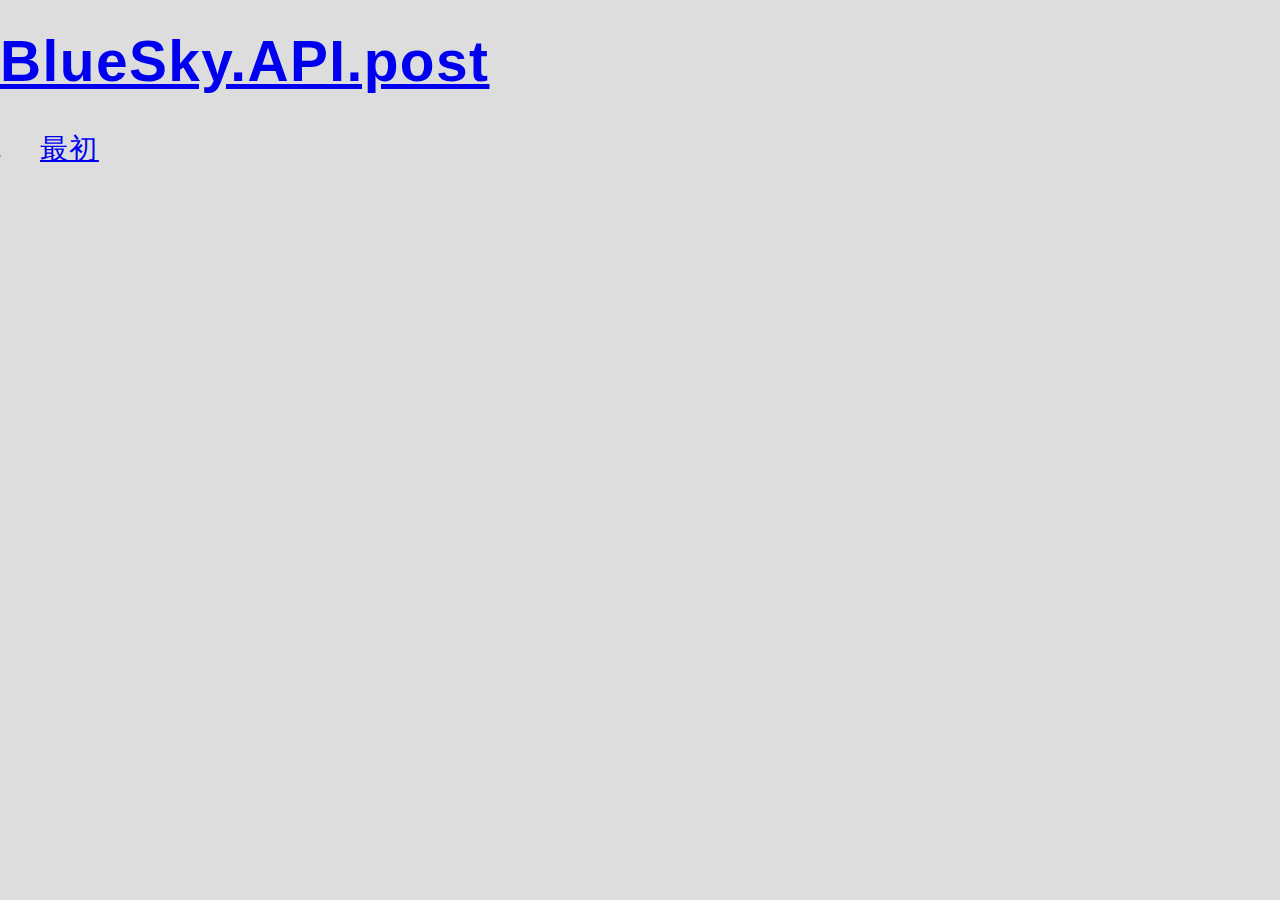
<file: docs/index.html>
<!doctype html>
<html>
<head>
<meta charset="utf-8">
<title></title>
<meta name="description" content="">
<meta name="author" content="ytyaru">
<link rel="license" href="https://creativecommons.org/licenses/by-sa/4.0/deed.ja">
<link rel="icon" href="asset/image/author/ytyaru.png">
<link rel="stylesheet" href="css/sanitize/v13.0.0/sanitize.css">
<link rel="stylesheet" href="css/sanitize/v13.0.0/typography.css">
<link rel="stylesheet" href="css/sanitize/v13.0.0/forms.css">
<link rel="stylesheet" href="css/style.css">
<meta name="viewport" content="width=device-width, initial-scale=1">
<style>
</style>
<script type="text/javascript" src="lib/van/1.5.3/nomodule/min.js"></script>
<!--<script src="js/footer.js"></script>-->
<script>
const {h1,p,br,ol,li,footer,small,time,a,img} = van.tags
window.addEventListener('DOMContentLoaded', async(event) => {
    // 最新版ほどitemsの先頭に配置する。旧版ほど末尾。
    const items = [
        '最初',
    ]
    const { h1, p, ol, li, a, code } = van.tags
    const author = 'ytyaru'
    const ccBySaUrls = ['cc','cc-by','cc-sa'].map(id=>`asset/image/license/${id}.svg`)
    van.add(document.body, 
        h1(a({href:`https://github.com/${author}/JS.BlueSky.API.post.20250805153030/`}, 'BlueSky.API.post')),
        p(''),
//        p(''),
        makeMenu(),
//        new Footer().make(),
    )
    function makeMenu() { return ol({start:items.length-1, reversed:true},
        //ol({start:0},
            //items.map((item, i)=>li(a({href:()=>`${i}/index.html`}, item)))
            items.map((item, i)=>li(a({href:()=>`${items.length-(i+1)}/index.html`}, item)))
            //items.reverse().map((item, i)=>li(a({href:()=>`${i}/index.html`}, item)))
            //items.reverse().map((item, i)=>li(a({href:()=>`${items.length-(i+1)}/index.html`}, item)))
        )
    }
})
</script>
</head>
<body>
</body>
</file>
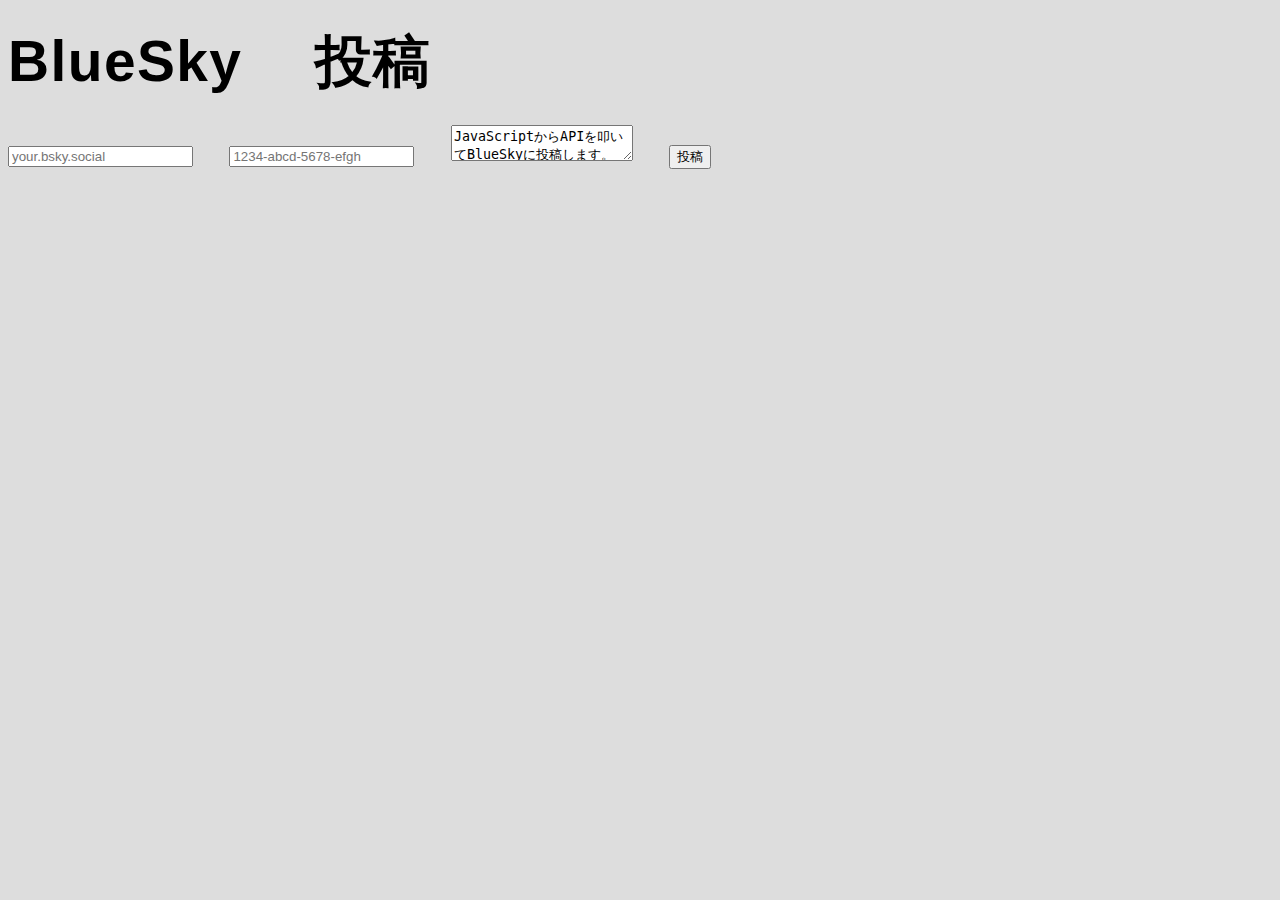
<file: docs/0/index.html>
<!doctype html>
<html>
<head>
<meta charset="utf-8">
<title></title>
<meta name="description" content="">
<meta name="author" content="ytyaru">
<link rel="license" href="https://creativecommons.org/licenses/by-sa/4.0/deed.ja">
<link rel="icon" href="../asset/image/author/ytyaru.png">
<link rel="stylesheet" href="css/style.css">
<meta name="viewport" content="width=device-width, initial-scale=1">
<!--<script src="../lib/van/1.2.6/nomodule.min.js"></script>-->
<script src="../lib/van/1.5.3/nomodule/min.js"></script>
<!--<script src="../js/footer.js"></script>-->
<script src="../lib/util/type.js"></script>
<script src="../lib/util/test/assertion.js"></script>
<script src="js/bluesky.js"></script>
<script src="js/main.js"></script>
</head>
<body>
    <main>
        <h1>BlueSky 投稿</h1>
        <input name="handle" placeholder="your.bsky.social">
        <input name="appPw" placeholder="1234-abcd-5678-efgh">
        <textarea name="message" placeholder="投稿内容。" >JavaScriptからAPIを叩いてBlueSkyに投稿します。</textarea>
        <button name="post">投稿</button>
        <p name="result"></p>
    </main>
    <footer></footer>
</body>
</html>
<!-- https://coliss.com/articles/build-websites/operation/work/html-template-for-web-apps-or-sites.html -->
<!-- https://coliss.com/articles/build-websites/operation/work/html5-template-for-2018.html -->
</file>
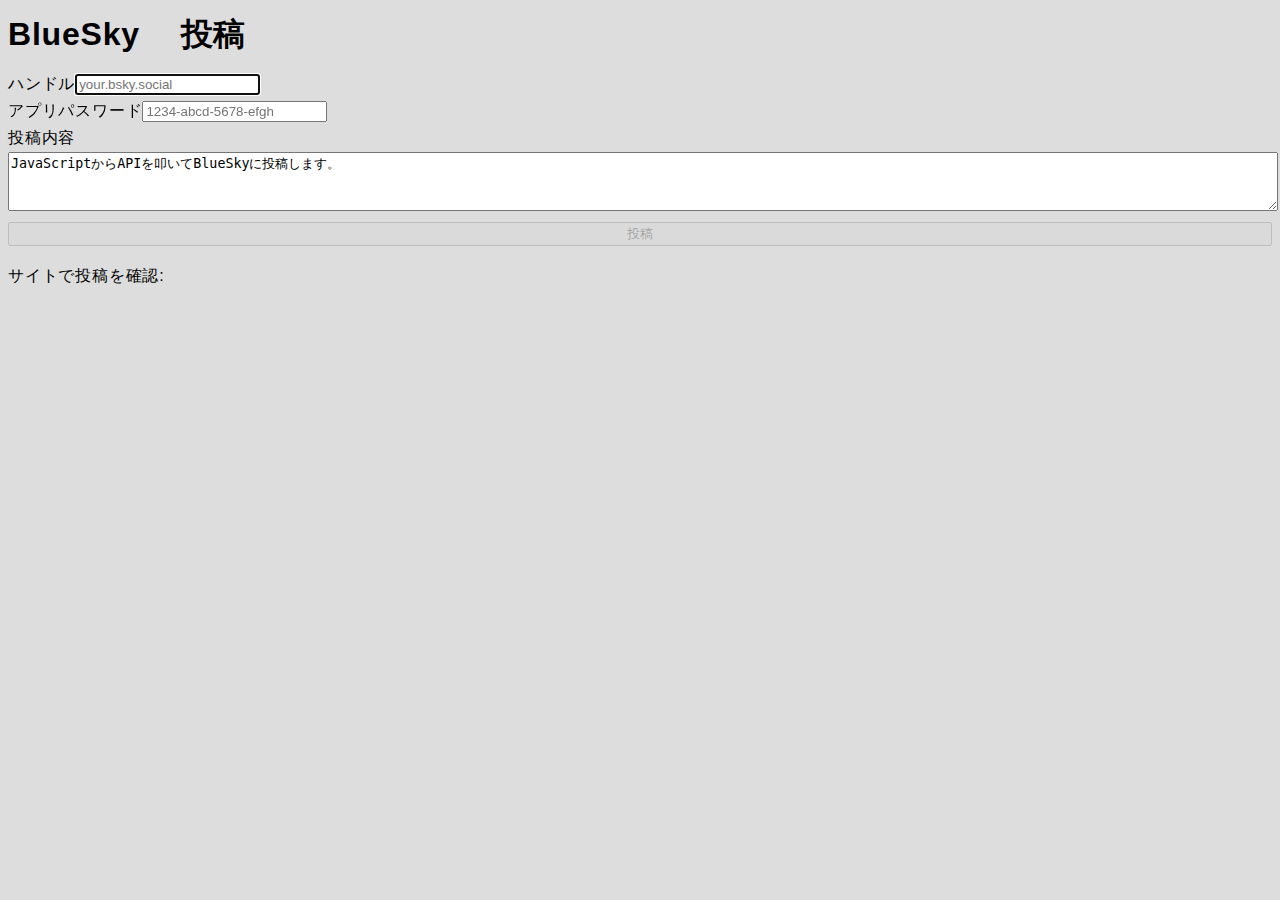
<file: docs/1/index.html>
<!doctype html>
<html>
<head>
<meta charset="utf-8">
<title></title>
<meta name="description" content="">
<meta name="author" content="ytyaru">
<link rel="license" href="https://creativecommons.org/licenses/by-sa/4.0/deed.ja">
<link rel="icon" href="../asset/image/author/ytyaru.png">
<link rel="stylesheet" href="css/style.css">
<meta name="viewport" content="width=device-width, initial-scale=1">
<script src="../lib/van/1.5.3/nomodule/min.js"></script>
<script src="../lib/util/type.js"></script>
<script src="../lib/util/test/assertion.js"></script>
<script src="js/bluesky.js"></script>
<script src="js/main.js"></script>
</head>
<body>
    <main>
        <h1>BlueSky 投稿</h1>
        <label>ハンドル</label><input name="handle" placeholder="your.bsky.social"><br>
        <label>アプリパスワード</label><input name="appPw" placeholder="1234-abcd-5678-efgh"><br>
        <label>投稿内容</label><br>
        <textarea name="message" placeholder="投稿内容。" style="width:100%; min-height:4em;">JavaScriptからAPIを叩いてBlueSkyに投稿します。</textarea>
        <button name="post" style="width:100%;">投稿</button>
        <p name="result"></p>
        <label>サイトで投稿を確認:</label><a name="profile" href="https://bsky.app/profile/" target="_blank" rel="noopener noreferrer"></a>
    </main>
    <footer></footer>
</body>
</html>
<!-- https://coliss.com/articles/build-websites/operation/work/html-template-for-web-apps-or-sites.html -->
<!-- https://coliss.com/articles/build-websites/operation/work/html5-template-for-2018.html -->
</file>
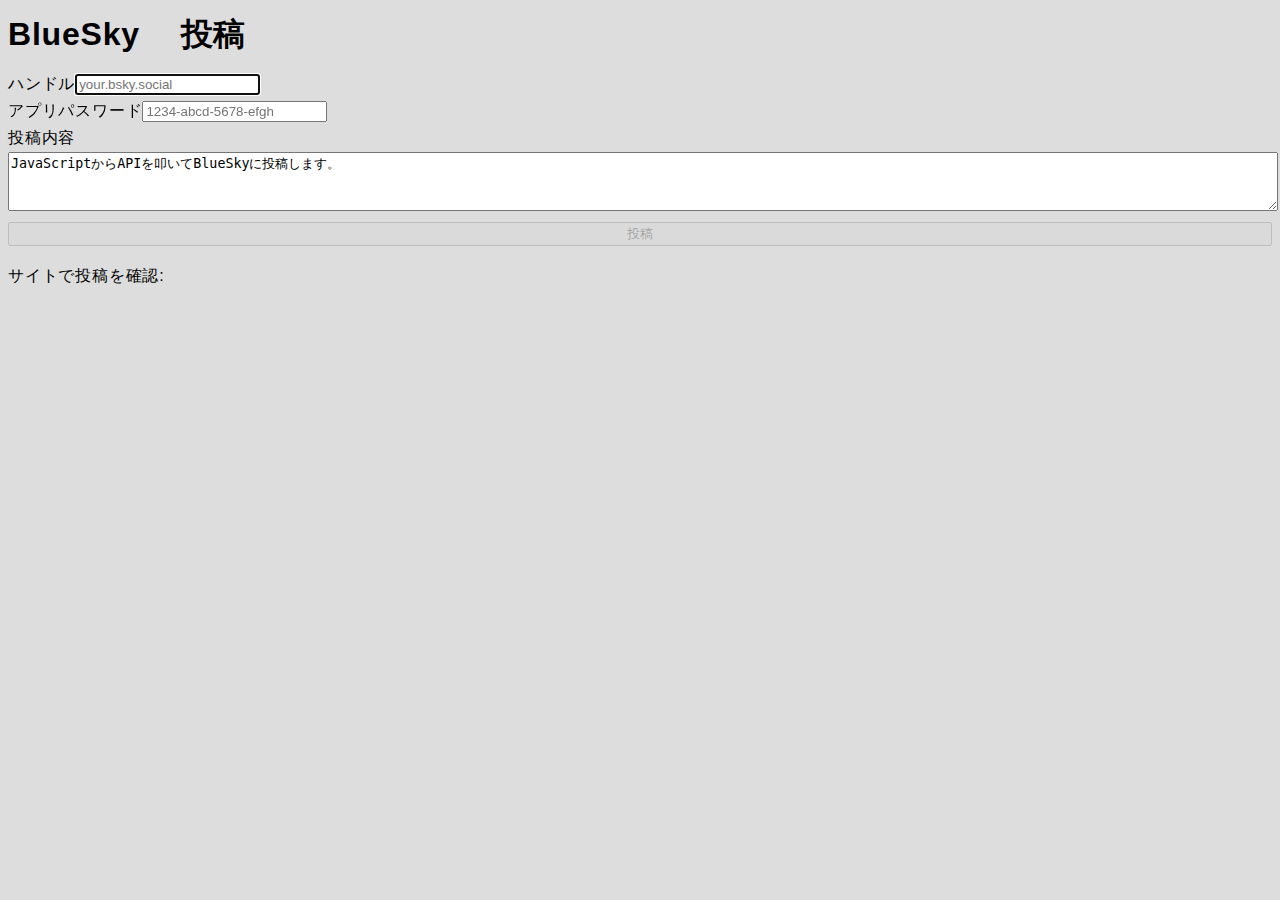
<file: docs/2/index.html>
<!doctype html>
<html>
<head prefix="og: https://ogp.me/ns#">
<meta charset="utf-8">
<title></title>
<meta name="description" content="BlueSky APIで投稿する">
<meta name="author" content="ytyaru">
<meta property="og:type" content="article">
<meta property="og:title" content="BlueSky APIで投稿する">
<meta property="og:description" content="JavaScriptでAPIを叩くページを作り、GitHub Pagesにアップロードした。">
<meta property="og:url" content="https://ytyaru.github.io/JS.BlueSky.API.post.20250805153030/2/index.html">
<meta property="og:site_name" content="GitHub Pages">
<meta property="og:image" content="https://github.com/ytyaru/JS.BlueSky.API.post.20250805153030/blob/master/docs/asset/image/bsky-post-page.png?raw=true">
<link rel="license" href="https://creativecommons.org/licenses/by-sa/4.0/deed.ja">
<link rel="icon" href="../asset/image/author/ytyaru.png">
<link rel="stylesheet" href="css/style.css">
<meta name="viewport" content="width=device-width, initial-scale=1">
<script src="../lib/van/1.5.3/nomodule/min.js"></script>
<script src="../lib/util/type.js"></script>
<script src="../lib/util/test/assertion.js"></script>
<script src="js/bluesky.js"></script>
<script src="js/main.js"></script>
</head>
<body>
    <main>
        <h1>BlueSky 投稿</h1>
        <label>ハンドル</label><input name="handle" placeholder="your.bsky.social" autocomplete="username"><br>
        <label>アプリパスワード</label><input name="appPw" type="password" placeholder="1234-abcd-5678-efgh" autocomplete="new-password"><br>
        <label>投稿内容</label><br>
        <textarea name="message" placeholder="投稿内容。" style="width:100%; min-height:4em;">JavaScriptからAPIを叩いてBlueSkyに投稿します。</textarea>
        <button name="post" style="width:100%;">投稿</button>
        <p name="result"></p>
        <label>サイトで投稿を確認:</label><a name="profile" href="https://bsky.app/profile/" target="_blank" rel="noopener noreferrer"></a>
    </main>
    <footer></footer>
</body>
</html>
<!-- https://coliss.com/articles/build-websites/operation/work/html-template-for-web-apps-or-sites.html -->
<!-- https://coliss.com/articles/build-websites/operation/work/html5-template-for-2018.html -->
</file>
<file: docs/css/sanitize/v13.0.0/sanitize.css>
/* Document
 * ========================================================================== */

/**
 * 1. Add border box sizing in all browsers (opinionated).
 * 2. Backgrounds do not repeat by default (opinionated).
 */

*,
::before,
::after {
  box-sizing: border-box; /* 1 */
  background-repeat: no-repeat; /* 2 */
}

/**
 * 1. Add text decoration inheritance in all browsers (opinionated).
 * 2. Add vertical alignment inheritance in all browsers (opinionated).
 */

::before,
::after {
  text-decoration: inherit; /* 1 */
  vertical-align: inherit; /* 2 */
}

/**
 * 1. Use the default cursor in all browsers (opinionated).
 * 2. Change the line height in all browsers (opinionated).
 * 3. Breaks words to prevent overflow in all browsers (opinionated).
 * 4. Use a 4-space tab width in all browsers (opinionated).
 * 5. Remove the grey highlight on links in iOS (opinionated).
 * 6. Prevent adjustments of font size after orientation changes in iOS.
 */

:where(:root) {
  cursor: default; /* 1 */
  line-height: 1.5; /* 2 */
  overflow-wrap: break-word; /* 3 */
  -moz-tab-size: 4; /* 4 */
  tab-size: 4; /* 4 */
  -webkit-tap-highlight-color: transparent; /* 5 */
  -webkit-text-size-adjust: 100%; /* 6 */
}

/* Sections
 * ========================================================================== */

/**
 * Remove the margin in all browsers (opinionated).
 */

:where(body) {
  margin: 0;
}

/**
 * Correct the font size and margin on `h1` elements within `section` and
 * `article` contexts in Chrome, Edge, Firefox, and Safari.
 */

:where(h1) {
  font-size: 2em;
  margin: 0.67em 0;
}

/* Grouping content
 * ========================================================================== */

/**
 * Remove the margin on nested lists in Chrome, Edge, and Safari.
 */

:where(dl, ol, ul) :where(dl, ol, ul) {
  margin: 0;
}

/**
 * 1. Correct the inheritance of border color in Firefox.
 * 2. Add the correct box sizing in Firefox.
 */

:where(hr) {
  color: inherit; /* 1 */
  height: 0; /* 2 */
}

/**
 * Remove the list style on navigation lists in all browsers (opinionated).
 */

:where(nav) :where(ol, ul) {
  list-style-type: none;
  padding: 0;
}

/**
 * Prevent VoiceOver from ignoring list semantics in Safari (opinionated).
 */

:where(nav li)::before {
  content: "\200B";
  float: left;
}

/**
 * 1. Correct the inheritance and scaling of font size in all browsers.
 * 2. Correct the odd `em` font sizing in all browsers.
 * 3. Prevent overflow of the container in all browsers (opinionated).
 */

:where(pre) {
  font-family: monospace, monospace; /* 1 */
  font-size: 1em; /* 2 */
  overflow: auto; /* 3 */
}

/* Text-level semantics
 * ========================================================================== */

/**
 * Add the correct text decoration in Safari.
 */

:where(abbr[title]) {
  text-decoration: underline;
  text-decoration: underline dotted;
}

/**
 * Add the correct font weight in Chrome, Edge, and Safari.
 */

:where(b, strong) {
  font-weight: bolder;
}

/**
 * 1. Correct the inheritance and scaling of font size in all browsers.
 * 2. Correct the odd `em` font sizing in all browsers.
 */

:where(code, kbd, samp) {
  font-family: monospace, monospace; /* 1 */
  font-size: 1em; /* 2 */
}

/**
 * Add the correct font size in all browsers.
 */

:where(small) {
  font-size: 80%;
}

/* Embedded content
 * ========================================================================== */

/*
 * Change the alignment on media elements in all browsers (opinionated).
 */

:where(audio, canvas, iframe, img, svg, video) {
  vertical-align: middle;
}

/**
 * Remove the border on iframes in all browsers (opinionated).
 */

:where(iframe) {
  border-style: none;
}

/**
 * Change the fill color to match the text color in all browsers (opinionated).
 */

:where(svg:not([fill])) {
  fill: currentColor;
}

/* Tabular data
 * ========================================================================== */

/**
 * 1. Collapse border spacing in all browsers (opinionated).
 * 2. Correct table border color inheritance in all Chrome, Edge, and Safari.
 * 3. Remove text indentation from table contents in Chrome, Edge, and Safari.
 */

:where(table) {
  border-collapse: collapse; /* 1 */
  border-color: inherit; /* 2 */
  text-indent: 0; /* 3 */
}

/* Forms
 * ========================================================================== */

/**
 * Remove the margin on controls in Safari.
 */

:where(button, input, select) {
  margin: 0;
}

/**
 * Correct the inability to style buttons in iOS and Safari.
 */

:where(button, [type="button" i], [type="reset" i], [type="submit" i]) {
  -webkit-appearance: button;
}

/**
 * Change the inconsistent appearance in all browsers (opinionated).
 */

:where(fieldset) {
  border: 1px solid #a0a0a0;
}

/**
 * Add the correct vertical alignment in Chrome, Edge, and Firefox.
 */

:where(progress) {
  vertical-align: baseline;
}

/**
 * 1. Remove the margin in Firefox and Safari.
 * 3. Change the resize direction in all browsers (opinionated).
 */

:where(textarea) {
  margin: 0; /* 1 */
  resize: vertical; /* 3 */
}

/**
 * 1. Correct the odd appearance in Chrome, Edge, and Safari.
 * 2. Correct the outline style in Safari.
 */

:where([type="search" i]) {
  -webkit-appearance: textfield; /* 1 */
  outline-offset: -2px; /* 2 */
}

/**
 * Correct the cursor style of increment and decrement buttons in Safari.
 */

::-webkit-inner-spin-button,
::-webkit-outer-spin-button {
  height: auto;
}

/**
 * Correct the text style of placeholders in Chrome, Edge, and Safari.
 */

::-webkit-input-placeholder {
  color: inherit;
  opacity: 0.54;
}

/**
 * Remove the inner padding in Chrome, Edge, and Safari on macOS.
 */

::-webkit-search-decoration {
  -webkit-appearance: none;
}

/**
 * 1. Correct the inability to style upload buttons in iOS and Safari.
 * 2. Change font properties to `inherit` in Safari.
 */

::-webkit-file-upload-button {
  -webkit-appearance: button; /* 1 */
  font: inherit; /* 2 */
}

/* Interactive
 * ========================================================================== */

/*
 * Add the correct styles in Safari.
 */

:where(dialog) {
  background-color: white;
  border: solid;
  color: black;
  height: -moz-fit-content;
  height: fit-content;
  left: 0;
  margin: auto;
  padding: 1em;
  position: absolute;
  right: 0;
  width: -moz-fit-content;
  width: fit-content;
}

:where(dialog:not([open])) {
  display: none;
}

/*
 * Add the correct display in Safari.
 */

:where(details > summary:first-of-type) {
  display: list-item;
}

/* Accessibility
 * ========================================================================== */

/**
 * Change the cursor on busy elements in all browsers (opinionated).
 */

:where([aria-busy="true" i]) {
  cursor: progress;
}

/*
 * Change the cursor on control elements in all browsers (opinionated).
 */

:where([aria-controls]) {
  cursor: pointer;
}

/*
 * Change the cursor on disabled, not-editable, or otherwise
 * inoperable elements in all browsers (opinionated).
 */

:where([aria-disabled="true" i], [disabled]) {
  cursor: not-allowed;
}

/*
 * Change the display on visually hidden accessible elements
 * in all browsers (opinionated).
 */

:where([aria-hidden="false" i][hidden]) {
  display: initial;
}

:where([aria-hidden="false" i][hidden]:not(:focus)) {
  clip: rect(0, 0, 0, 0);
  position: absolute;
}
</file>
<file: docs/css/sanitize/v13.0.0/typography.css>
/**
 * Use the default user interface font in all browsers (opinionated).
 */

html {
  font-family:
    system-ui,
    /* macOS 10.11-10.12 */ -apple-system,
    /* Windows 6+ */ "Segoe UI",
    /* Android 4+ */ "Roboto",
    /* Ubuntu 10.10+ */ "Ubuntu",
    /* Gnome 3+ */ "Cantarell",
    /* KDE Plasma 5+ */ "Noto Sans",
    /* fallback */ sans-serif,
    /* macOS emoji */ "Apple Color Emoji",
    /* Windows emoji */ "Segoe UI Emoji",
    /* Windows emoji */ "Segoe UI Symbol",
    /* Linux emoji */ "Noto Color Emoji";
}

/**
 * Use the default monospace user interface font in all browsers (opinionated).
 */

code,
kbd,
samp,
pre {
  font-family:
    ui-monospace,
    /* macOS 10.10+ */ "Menlo",
    /* Windows 6+ */ "Consolas",
    /* Android 4+ */ "Roboto Mono",
    /* Ubuntu 10.10+ */ "Ubuntu Monospace",
    /* KDE Plasma 5+ */ "Noto Mono",
    /* KDE Plasma 4+ */ "Oxygen Mono",
    /* Linux/OpenOffice fallback */ "Liberation Mono",
    /* fallback */ monospace,
    /* macOS emoji */ "Apple Color Emoji",
    /* Windows emoji */ "Segoe UI Emoji",
    /* Windows emoji */ "Segoe UI Symbol",
    /* Linux emoji */ "Noto Color Emoji";
}
</file>
<file: docs/css/sanitize/v13.0.0/forms.css>
/**
 * 1. Change the inconsistent appearance in all browsers (opinionated).
 * 2. Add typography inheritance in all browsers (opinionated).
 */

:where(button, input, select, textarea) {
  background-color: transparent; /* 1 */
  border: 1px solid WindowFrame; /* 1 */
  color: inherit; /* 1 */
  font: inherit; /* 2 */
  letter-spacing: inherit; /* 2 */
  padding: 0.25em 0.375em; /* 1 */
}

/**
 * Change the inconsistent appearance in all browsers (opinionated).
 */

:where(select) {
  appearance: none;
  background: url("data:image/svg+xml;charset=utf-8,%3Csvg xmlns='http://www.w3.org/2000/svg' width='16' height='4'%3E%3Cpath d='M4 0h6L7 4'/%3E%3C/svg%3E") no-repeat right center / 1em;
  border-radius: 0;
  padding-right: 1em;
}

/**
 * Don't show the arrow for multiple choice selects
 */

:where(select[multiple]) {
  background-image: none;
}

/**
 * Remove the border and padding in all browsers (opinionated).
 */

:where([type="color" i], [type="range" i]) {
  border-width: 0;
  padding: 0;
}
</file>
<file: docs/css/style.css>
@charset "utf-8";
img.icon {
    width: 1em;
    height: 1em;
}
footer {
    text-align:center;
}
body {
    font-size:max(16px, calc(100vw / 45));
    line-height:1.7em;
    letter-spacing:0.05em;
    color:#000;
    background-color:#ddd;
    font-family: 'Noto Serif JP', 'Source Han Serif JP', 'Noto Color Emoji', serif; 
}
h1,h2,h3,h4,h5,h6,th,label,caption,legend,code { font-family: 'Noto Sans JP', 'Source Han Sans JP', 'Noto Color Emoji', sans-serif; }
em {
    font-style: normal; /* 非イタリック化 */
    text-emphasis: var(--em-style) var(--em-color);
    -webkit-text-emphasis: var(--em-style) var(--em-color);
}
</file>
<file: docs/0/css/style.css>
@charset "utf-8";
/*
* {
    padding: 0;
    margin: 0;
}
body {
    --line-of-chars:40;
    font-size: calc(100vw / (var(--line-of-chars)));
}
*/
img.icon {
    width: 1em;
    height: 1em;
}
footer {
    text-align:center;
}
body {
    font-size:max(16px, calc(100vw / 45));
    line-height:1.7em;
    letter-spacing:0.05em;
    color:#000;
    background-color:#ddd;
    font-family: 'Noto Serif JP', 'Source Han Serif JP', 'Noto Color Emoji', serif; 
}
h1,h2,h3,h4,h5,h6,th,label,caption,legend,code { font-family: 'Noto Sans JP', 'Source Han Sans JP', 'Noto Color Emoji', sans-serif; }
em {
    font-style: normal;
    text-emphasis: var(--em-style) var(--em-color);
    -webkit-text-emphasis: var(--em-style) var(--em-color);
}
</file>
<file: docs/1/css/style.css>
@charset "utf-8";
/*
* {
    padding: 0;
    margin: 0;
}
body {
    --line-of-chars:40;
    font-size: calc(100vw / (var(--line-of-chars)));
}
*/
img.icon {
    width: 1em;
    height: 1em;
}
footer {
    text-align:center;
}
body {
/*    font-size:max(16px, calc(100vw / 45));*/
    line-height:1.7em;
    letter-spacing:0.05em;
    color:#000;
    background-color:#ddd;
    font-family: 'Noto Serif JP', 'Source Han Serif JP', 'Noto Color Emoji', serif; 
}
h1,h2,h3,h4,h5,h6,th,label,caption,legend,code { font-family: 'Noto Sans JP', 'Source Han Sans JP', 'Noto Color Emoji', sans-serif; }
em {
    font-style: normal;
    text-emphasis: var(--em-style) var(--em-color);
    -webkit-text-emphasis: var(--em-style) var(--em-color);
}
</file>
<file: docs/2/css/style.css>
@charset "utf-8";
img.icon {
    width: 1em;
    height: 1em;
}
footer {
    text-align:center;
}
body {
    line-height:1.7em;
    letter-spacing:0.05em;
    color:#000;
    background-color:#ddd;
    font-family: 'Noto Serif JP', 'Source Han Serif JP', 'Noto Color Emoji', serif; 
}
h1,h2,h3,h4,h5,h6,th,label,caption,legend,code { font-family: 'Noto Sans JP', 'Source Han Sans JP', 'Noto Color Emoji', sans-serif; }
em {
    font-style: normal;
    text-emphasis: var(--em-style) var(--em-color);
    -webkit-text-emphasis: var(--em-style) var(--em-color);
}
</file>
